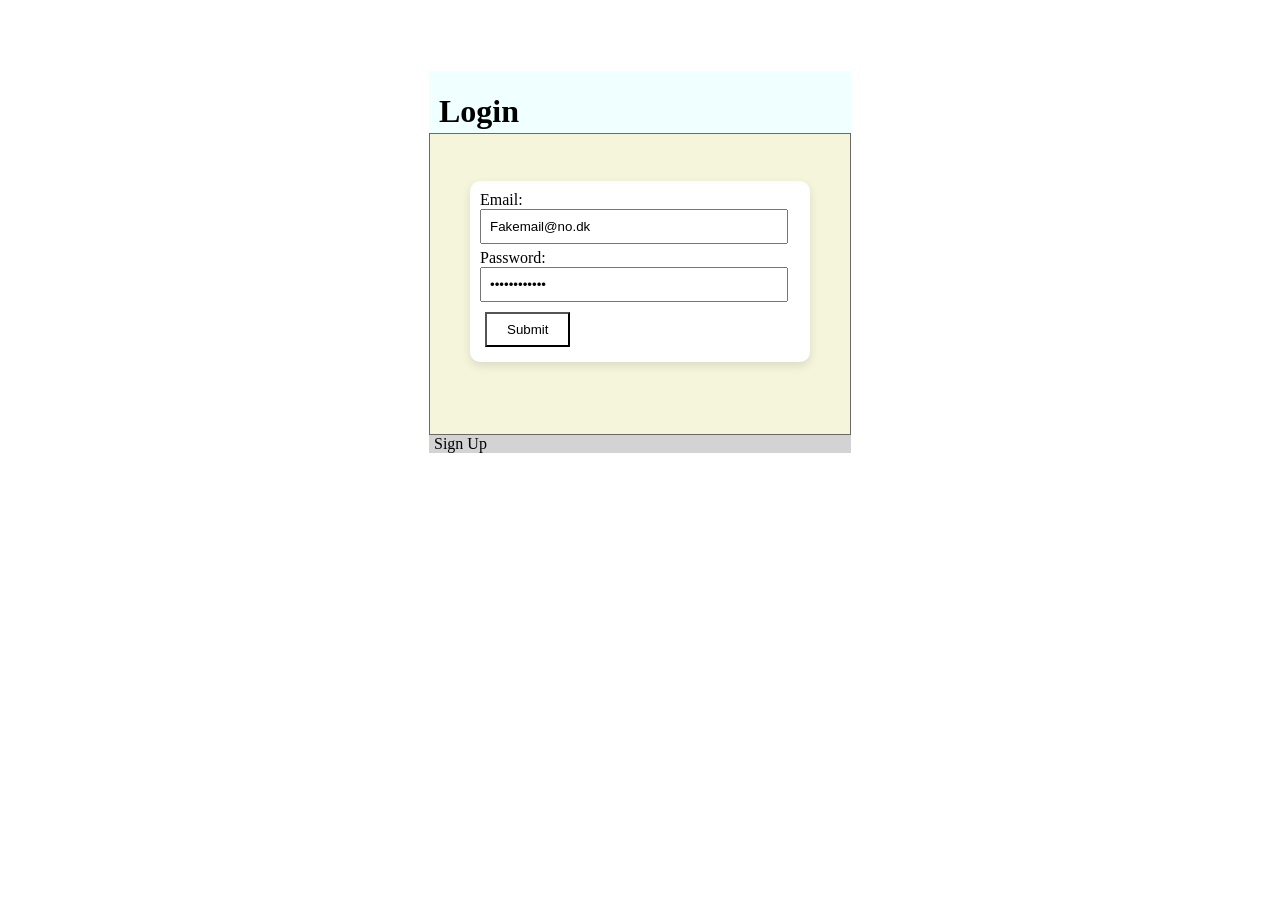
<file: src/main/resources/templates/index.html>
<!DOCTYPE html>
<html lang="en" xmlns:th="http://www.thymeleaf.org">
<head>
    <meta charset="UTF-8">
    <meta name="viewport" content="width=device-width, initial-scale=1.0">
    <title>Sign in</title>
    <link rel="stylesheet" href="../static/CSS/style.css" th:href="@{CSS/style.css}">
    <link rel="stylesheet" href="../static/CSS/indexStyle.css" th:href="@{CSS/indexStyle.css}">
</head>
<body>
<main>
    <div class="container">
        <div class="loginBox">
            <div class="loginBoxHead">
                <h1>Login</h1>
            </div>
            <div class="loginBoxMain">
                <form class="loginForm" th:action="@{/tryLogin}" method="post">
                    <label for="emailField">Email:</label>
                    <input type="email" name="email" class="loginField" id="emailField" value="Fakemail@no.dk" placeholder="indtast: 'Fakemail@no.dk'" required>
                    <label for="passwordField">Password:</label>
                    <input type="password" name="password" class="loginField" id="passwordField" value="fakePassword" placeholder="indtast: 'fakePassword'" required><br>
                    <button  type="submit" class="btn">Submit</button>
                </form>
            </div>
            <div class="loginBoxFoot">
                <a type="button" th:href="@{/signUp}" class="btn" >Sign Up</a>
            </div>
        </div>
    </div>
</main>
</body>
</html>
</file>
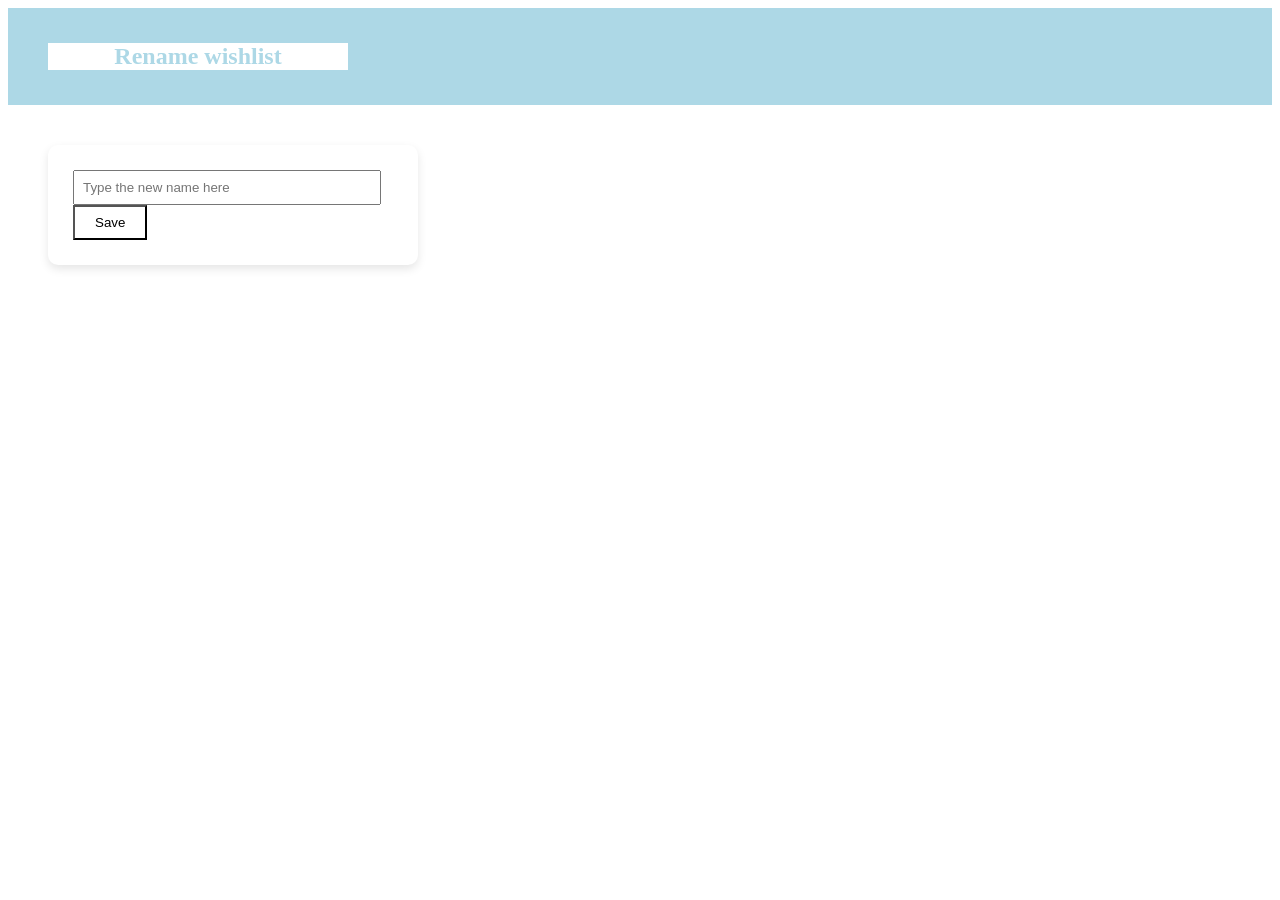
<file: src/main/resources/templates/renameWishlist.html>
<!DOCTYPE html>
<html lang="en" xmlns:th="http://www.thymeleaf.org">
<head>
    <meta charset="UTF-8">
    <meta name="viewport" content="width=device-width, initial-scale=1.0">
    <title>Title</title>
    <link rel="stylesheet" href="../static/CSS/style.css" th:href="@{CSS/style.css}">
</head>
<body>
<main>
    <header class="renameWishlist-header">
        <div class="header-text">
            <h2>Rename wishlist</h2>

        </div>

    </header>


    <form th:action="@{/wishlist/rename}" method="post">

        <form id="RenameWishList">
            <input type="hidden" name="id" th:value="${wishlist.id}" />

            <input type="text" name="name"
                   th:value="${wishlist.name}"
                   placeholder="Type the new name here" required>
            <button type="submit">Save</button>
        </form>

    </form>

</main>
</body>
</html>
</file>
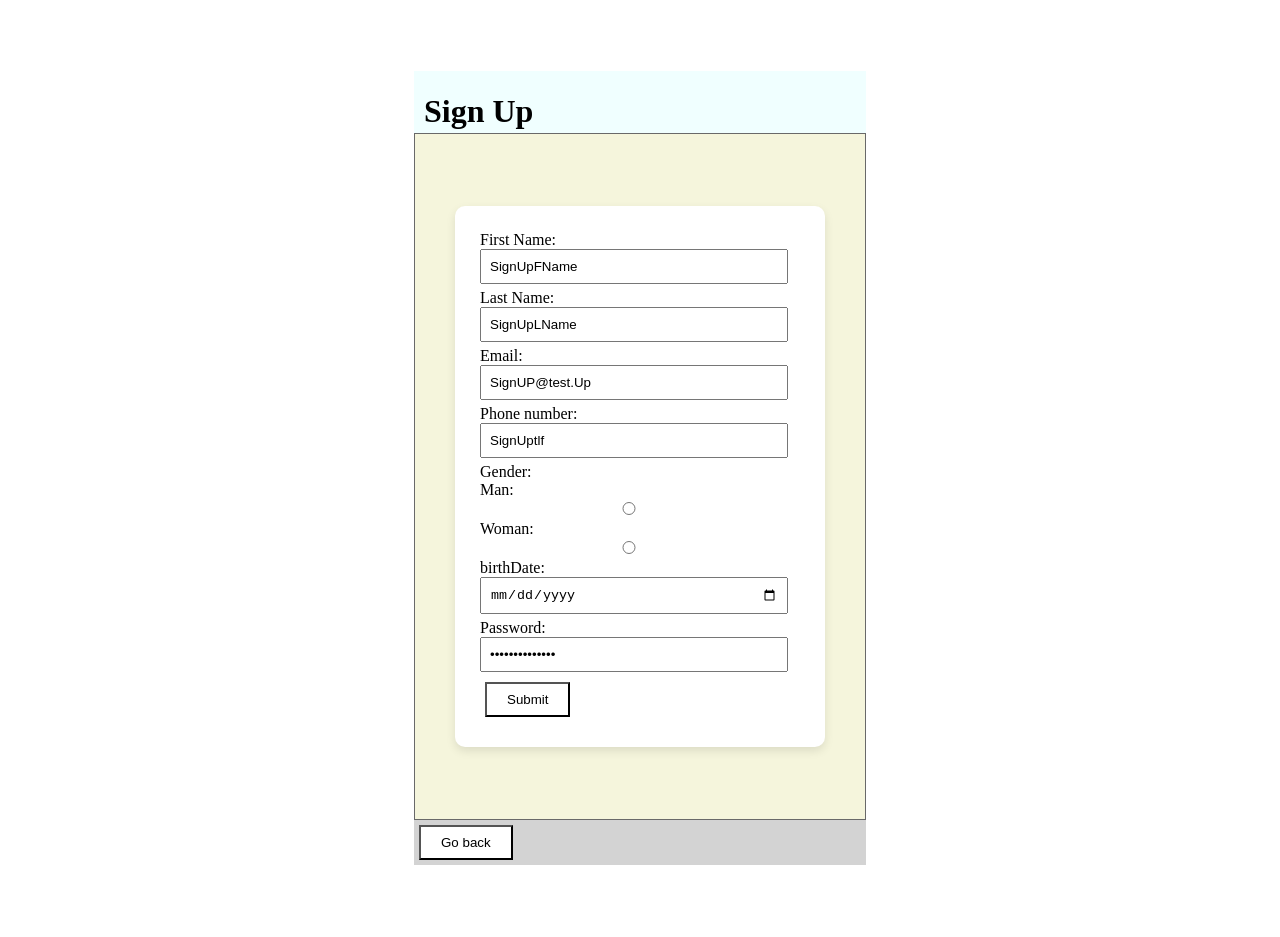
<file: src/main/resources/templates/signUp.html>
<!DOCTYPE html>
<html lang="en" xmlns:th="http://www.thymeleaf.org">
<head>
    <meta charset="UTF-8">
    <meta name="viewport" content="width=device-width, initial-scale=1.0">
    <title>Sign up</title>
    <link rel="stylesheet" href="../static/CSS/style.css" th:href="@{CSS/style.css}">
    <link rel="stylesheet" href="../static/CSS/indexStyle.css" th:href="@{CSS/indexStyle.css}">

    <main>
        <div class="container">
            <div class="loginBox">
                <div class="loginBoxHead">
                    <h1>Sign Up</h1>
                </div>
                <div class="loginBoxMain">
                    <form class="signUpForm" th:action="@{/trySignUp}" method="post">
                        <label for="fNameField">First Name:</label>
                        <input type="text" name="firstName" class="loginField" id="fNameField" value="SignUpFName" required>
                        <label for="lNameField">Last Name:</label>
                        <input type="text" name="lastName" class="loginField" id="lNameField" value="SignUpLName" required>
                        <label for="emailField">Email:</label>
                        <input type="email" name="email" class="loginField" id="emailField" value="SignUP@test.Up" required>
                        <label for="tlfNumberField">Phone number:</label>
                        <input type="text" name="tlfNumber" class="loginField" id="tlfNumberField" value="SignUptlf" required>
                        <label for="genderChoice">Gender:</label>
                            <div id="genderChoice" >
                                <label  for="manRadio">Man:</label>
                                <input type="radio" name="gender" class="loginField" id="manRadio" value="Man" required>
                                <label  for="manRadio">Woman:</label>
                                <input type="radio" name="gender" class="loginField" id="womanRadio" value="Moman" required>
<!--                                <label  for="genderField">Other:</label>-->
<!--                                <input type="text" name="gender" class="loginField" id="genderField" required >-->
                            </div>
                        <label for="birthDate">birthDate:</label>
                        <input type="date" name="birthDate" class="loginField" id="birthDate" value="67-67-6767" required>
                        <label for="passwordField">Password:</label>
                        <input type="password" name="password" class="loginField" id="passwordField" value="SignUpPassword" required><br>
                        <button  type="submit" class="btn">Submit</button>
                    </form>
                </div>
                <div class="loginBoxFoot">
                    <button type="button" class="btn" >Go back</button>
                </div>
            </div>
        </div>
    </main>
</file>
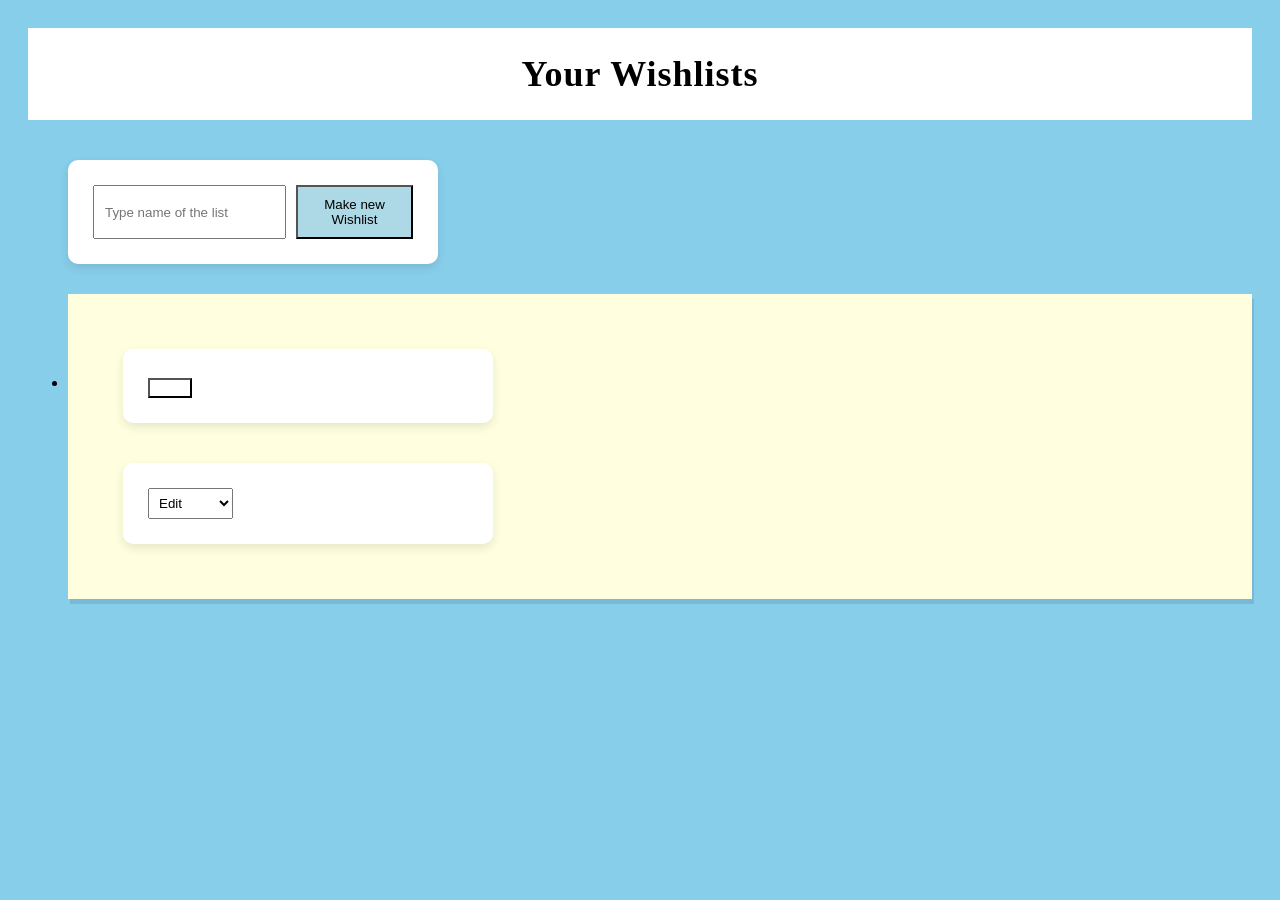
<file: src/main/resources/templates/userPage.html>
<!DOCTYPE html>
<html lang="en" xmlns:th="http://www.thymeleaf.org">
<head>
    <meta charset="UTF-8">
    <meta name="viewport" content="width=device-width, initial-scale=1.0">
    <title>User Page</title>

    <link rel="stylesheet" href="../static/CSS/style.css" th:href="@{CSS/style.css}">
    <link rel="stylesheet" href="../static/CSS/userPage.css" th:href="@{CSS/userPage.css}">
</head>
<body>
<header class="yourWishList">
    <h1>Your Wishlists</h1>
</header>

<main>
    <form th:action="@{/saveCreateWishList}" method="post" class="modify-form">
        <input type="text" name="name" placeholder="Type name of the list" required>
        <button type="submit" class="btn">Make new Wishlist</button>
    </form>
    <ul>
        <li th:each="wl : ${wishlists}">
            <form th:action="@{/showWishlist}" method="get">
                <button name="id" th:value="${wl.id}"><span th:text="${wl.name}"></span></button>
            </form>

            <form th:action="@{/wishlist/action}" method="post">
                <input type="hidden" name="wishlistId" th:value="${wl.id}" />

                <select name="action" onchange="this.form.submit()">
                    <option value="">Edit</option>
                    <option value="rename">Rename</option>
                    <option value="delete">Delete</option>
                    <option value="share">Share</option>
                </select>
            </form>
        </li>
    </ul>
</main>
</body>
</html>
</file>
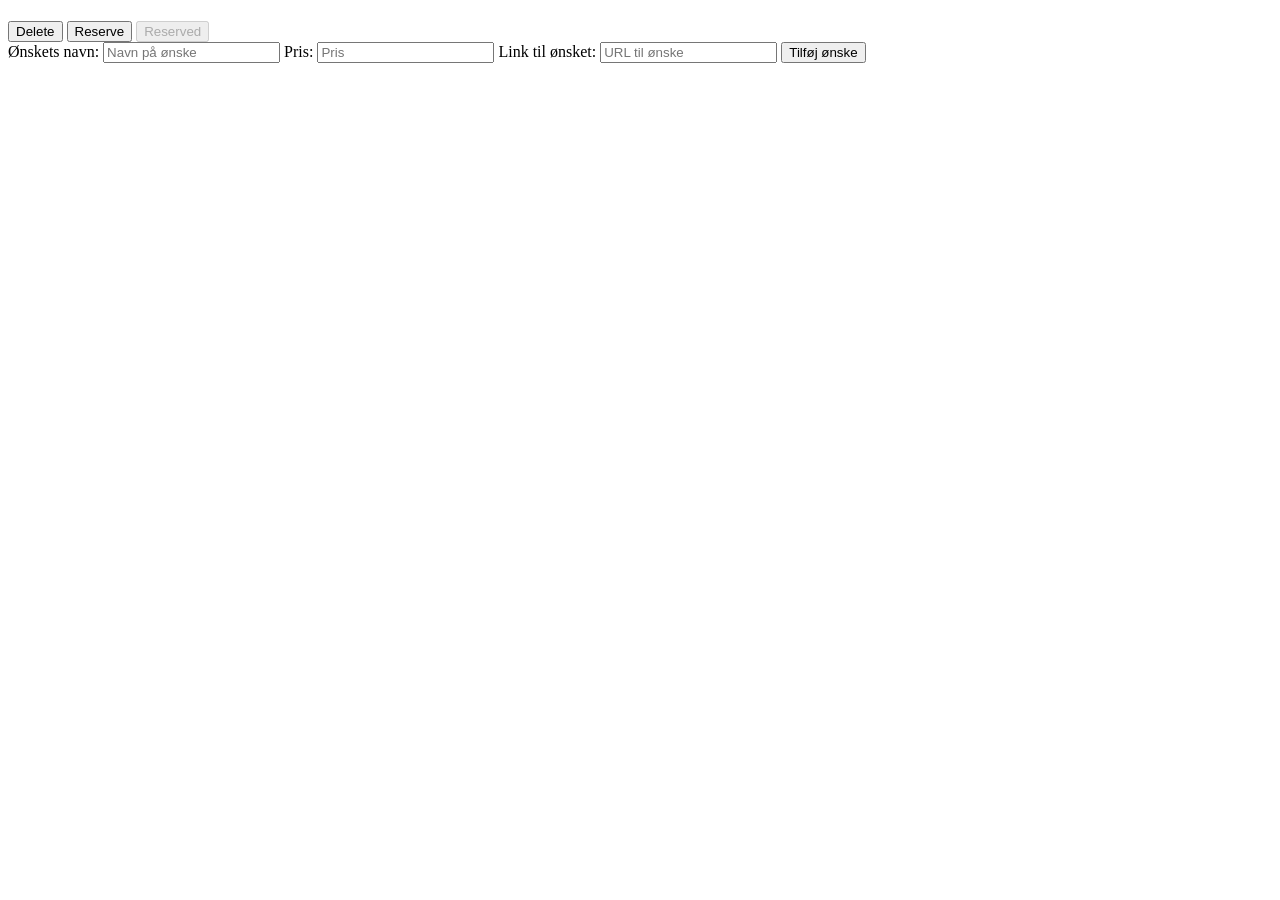
<file: src/main/resources/templates/wishlist.html>
<!DOCTYPE html>
<html lang="en" xmlns:th="http://www.thymeleaf.org">
<head>
    <meta charset="UTF-8">
    <meta name="viewport" content="width=device-width, initial-scale=1.0">
    <title>wishlist</title>
    <link rel="stylesheet" th:href="@{/CSS/style.css}">
    <link rel="stylesheet" th:href="@{/CSS/wishlist.css}">
</head>
<body>
<header class="wishlist-header">
    <div class="header-text">
        <h1 th:text="${wishlist.name}"></h1>
    </div>

</header>
<main>
    <div>
        <div class="Wish">
            <div class="square" th:each="wish : ${wishes}">
                <div>
                    <span th:text="${wish.name}"></span>
                    <span th:text="${wish.price}"></span>



                    <form th:action="@{/wish/action}" method="post">
                        <input type="hidden" name="wishId" th:value="${wish.id}" />
                        <input type="hidden" name="wishlistId" th:value="${wishlist.id}" />


                        <button th:if="${isOwner}" name="action" value="delete">
                            Delete
                        </button>


                        <button th:if="${!isOwner and !wish.reserved}" name="action" value="reserve">
                            Reserve
                        </button>

                        <button th:if="${!isOwner and wish.reserved}" disabled>
                            Reserved
                        </button>

                    </form>
                </div>
            </div>
        </div>
    </div>

    <form   th:if="${isOwner}"
            th:action="@{/wishlist/{wishlistId}/createWish(wishlistId=${wishlist.id})}" method="post" id="Wishes">

        <label for="nameField">Ønskets navn:</label>
        <input type="text" id="nameField" name="name" placeholder="Navn på ønske" required>

        <label for="priceField">Pris:</label>
        <input type="number" id="priceField" name="price" placeholder="Pris" required>

        <label for="wishLinkField">Link til ønsket:</label>
        <input type="text" id="wishLinkField" name="url" placeholder="URL til ønske">

        <button type="submit">Tilføj ønske</button>
    </form>
</main>
</body>
</html>
</file>
